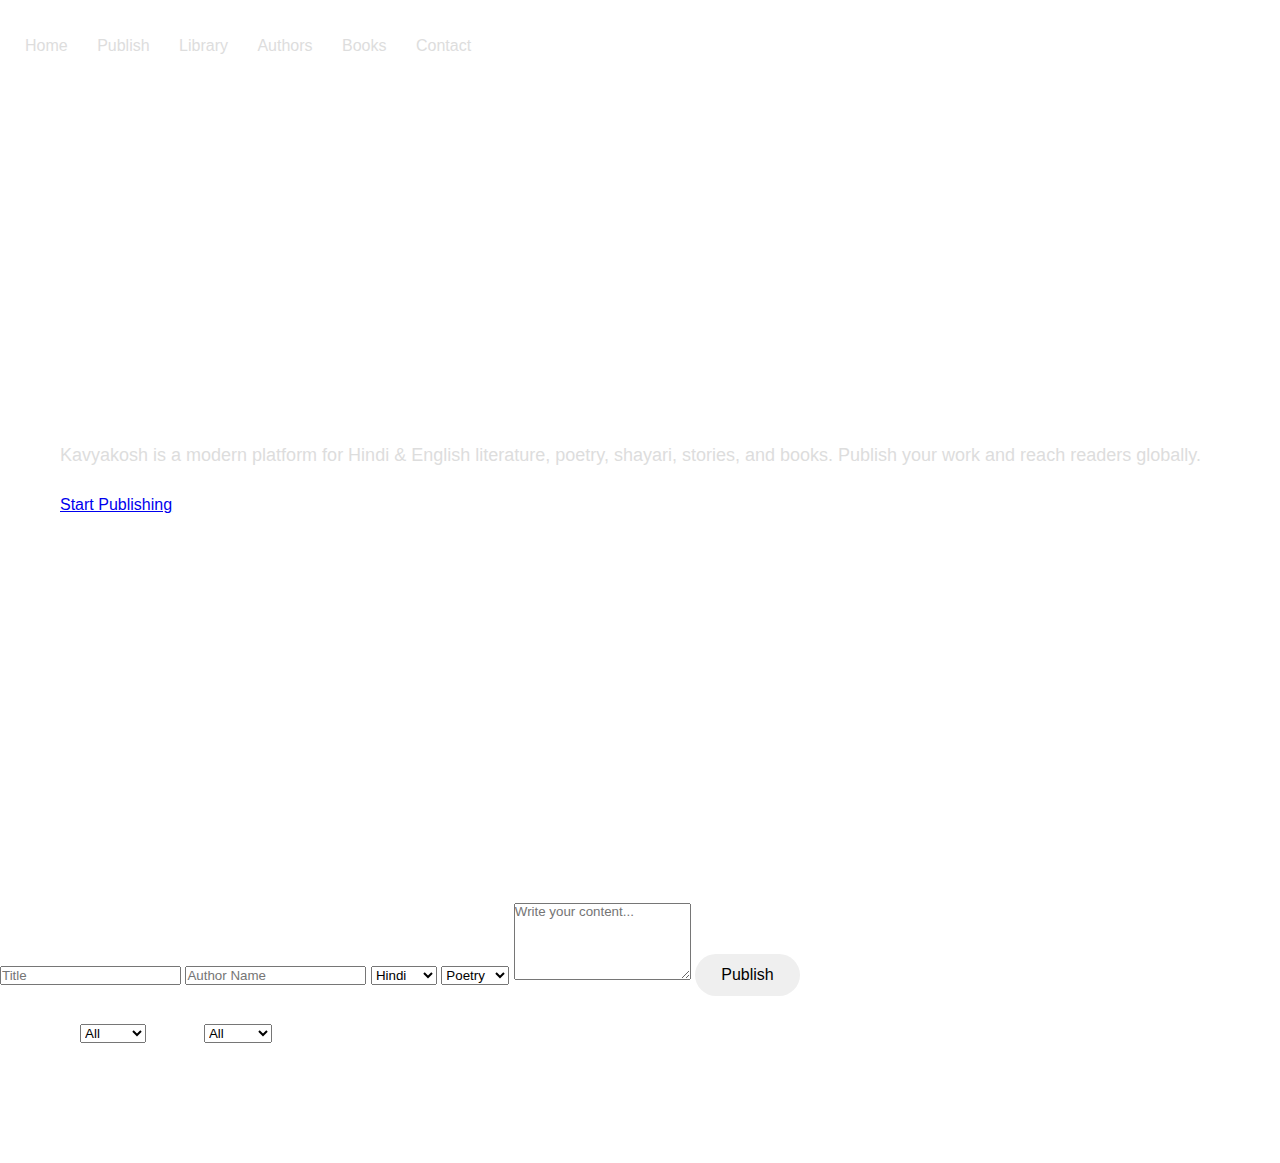
<file: index.html>
<!DOCTYPE html>
<html lang="en">
<head>
  <meta charset="UTF-8">
  <meta name="viewport" content="width=device-width, initial-scale=1.0">
  <title>Kavyakosh | Literature & Book Platform</title>

  <!-- External CSS -->
  <link rel="stylesheet" href="style.css">

  <!-- Optional Google Font (SAFE) -->
  <link href="https://fonts.googleapis.com/css2?family=Playfair+Display:wght@600;700&family=Inter:wght@400;500&display=swap" rel="stylesheet">
</head>

<body>

  <!-- HEADER -->
  <header class="main-header">
    <h1 class="logo">Kavyakosh</h1>
    <nav>
      <a href="#home">Home</a>
      <a href="#publish">Publish</a>
      <a href="#library">Library</a>
      <a href="#authors">Authors</a>
      <a href="#books">Books</a>
      <a href="#contact">Contact</a>
    </nav>
  </header>

  <!-- HERO / HOME -->
  <section id="home" class="hero">
    <div class="hero-content">
      <h2>Share Your Verse with the World</h2>
      <p>
        Kavyakosh is a modern platform for Hindi & English literature,
        poetry, shayari, stories, and books. Publish your work and reach readers globally.
      </p>
      <a href="#publish" class="btn">Start Publishing</a>
    </div>
  </section>

  <!-- PUBLISH SECTION (UNCHANGED IDs) -->
  <section id="publish">
    <h2>Publish Your Work</h2>
    <form id="publishForm">
      <input type="text" placeholder="Title" id="title" required>
      <input type="text" placeholder="Author Name" id="author" required>

      <select id="language">
        <option value="Hindi">Hindi</option>
        <option value="English">English</option>
      </select>

      <select id="genre">
        <option value="Poetry">Poetry</option>
        <option value="Shayari">Shayari</option>
        <option value="Story">Story</option>
        <option value="Book">Book</option>
      </select>

      <textarea id="content" rows="5" placeholder="Write your content..." required></textarea>
      <button type="submit">Publish</button>
    </form>
  </section>

  <!-- LIBRARY -->
  <section id="library">
    <h2>Published Works</h2>

    <div id="filter">
      <label>Language:</label>
      <select id="filterLanguage">
        <option value="All">All</option>
        <option value="Hindi">Hindi</option>
        <option value="English">English</option>
      </select>

      <label>Genre:</label>
      <select id="filterGenre">
        <option value="All">All</option>
        <option value="Poetry">Poetry</option>
        <option value="Shayari">Shayari</option>
        <option value="Story">Story</option>
        <option value="Book">Book</option>
      </select>
    </div>

    <div id="worksContainer"></div>
  </section>

  <!-- AUTHORS -->
  <section id="authors">
    <h2>Authors</h2>
    <div id="authorsContainer"></div>
  </section>

  <!-- BOOKS -->
  <section id="books">
    <h2>Books for Sale</h2>
    <div id="booksContainer"></div>
  </section>

  <!-- CONTACT -->
  <section id="contact">
    <h2>Contact Us</h2>
    <p>Email: info@kavyakosh.online</p>
  </section>

  <!-- FOOTER -->
  <footer>
    <p>&copy; 2026 Kavyakosh | All Rights Reserved</p>
  </footer>

  <!-- External JS -->
  <script src="script.js"></script>

</body>
</html>
</file>
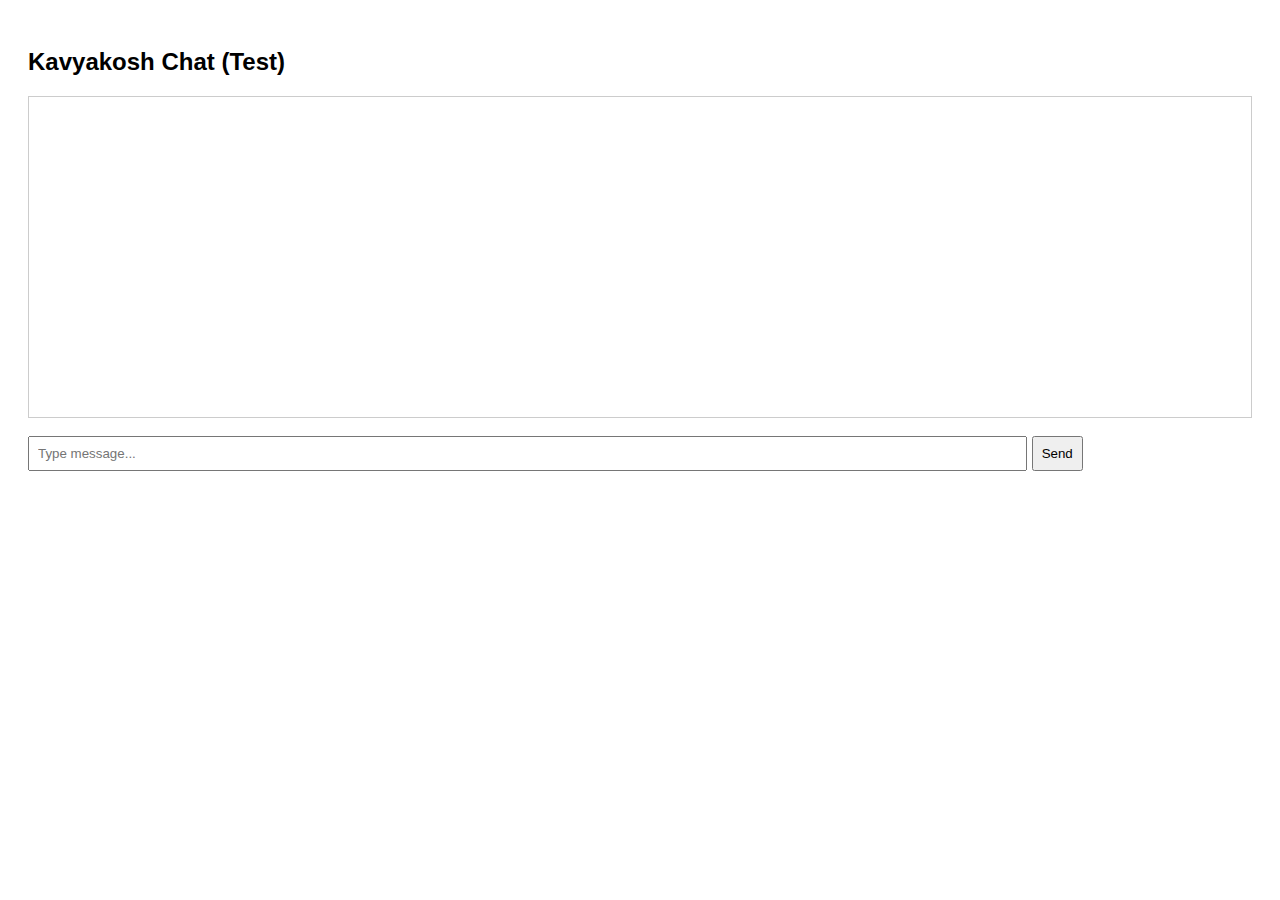
<file: chat.html>
<!DOCTYPE html>
<html>
<head>
  <title>Kavyakosh Chat</title>
  <style>
    body { font-family: Arial; padding: 20px; }
    #chat { border: 1px solid #ccc; padding: 10px; height: 300px; overflow-y: auto; }
    input { width: 80%; padding: 8px; }
    button { padding: 8px; }
  </style>
</head>
<body>

<h2>Kavyakosh Chat (Test)</h2>

<div id="chat"></div><br>

<input id="msg" placeholder="Type message..." />
<button onclick="send()">Send</button>

<script>
async function send() {
  const message = document.getElementById("msg").value;
  if (!message) return;

  document.getElementById("chat").innerHTML += "<b>You:</b> " + message + "<br>";
  document.getElementById("msg").value = "";

  const res = await fetch("https://kavyakosh-backend.vercel.app/api/chat", {
    method: "POST",
    headers: { "Content-Type": "application/json" },
    body: JSON.stringify({ message })
  });

  const data = await res.json();
  document.getElementById("chat").innerHTML += "<b>Bot:</b> " + data.reply + "<br>";
}
</script>

</body>
</html>
</file>
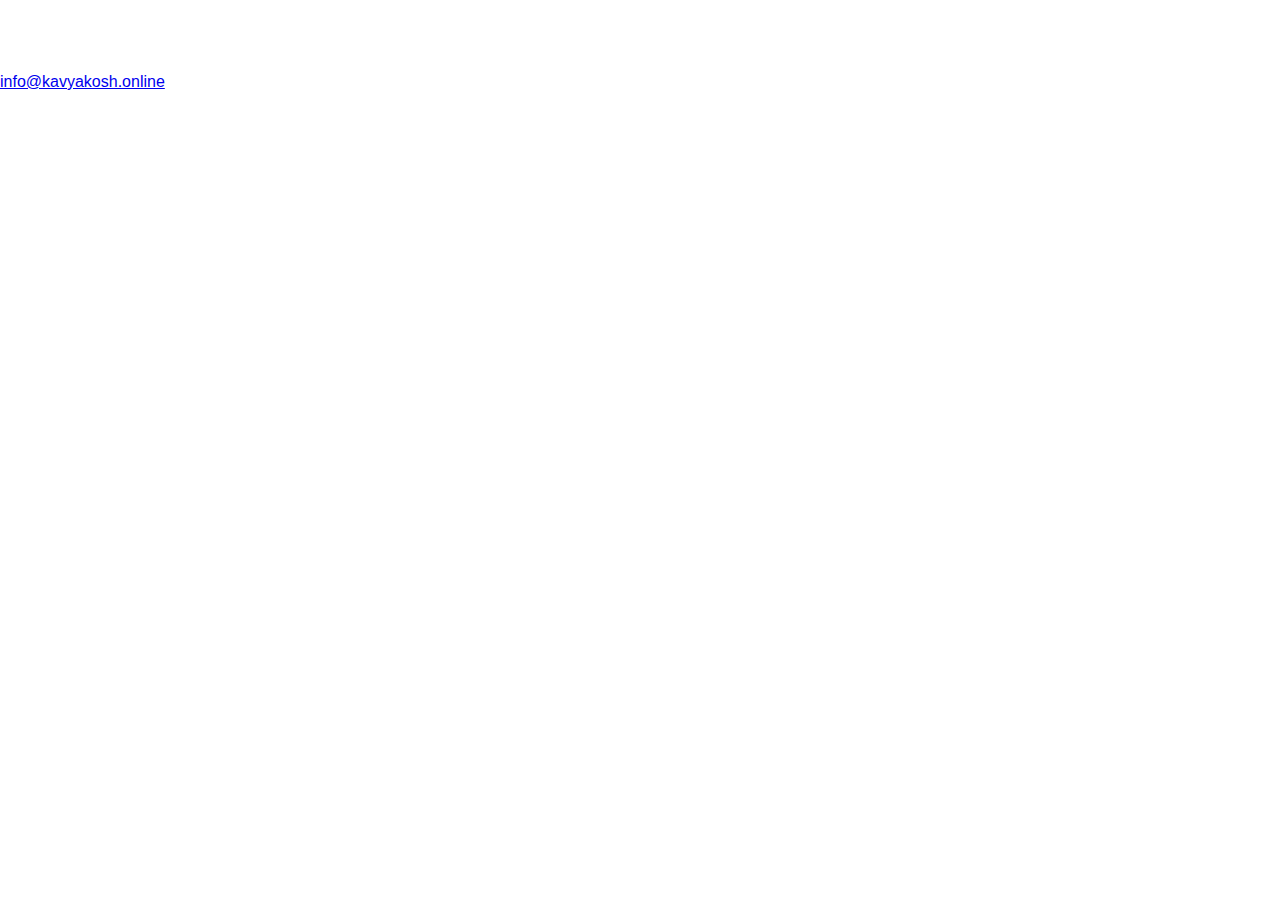
<file: contact.html>
<!DOCTYPE html>
<html>
<head>
<title>Contact – Kavyakosh</title>
<link rel="stylesheet" href="style.css">
</head>
<body>

<header>...</header>

<section class="page">
  <h1>Contact Us</h1>
  <p>Email us at</p>
  <a class="email" href="mailto:info@kavyakosh.online">
    info@kavyakosh.online
  </a>
</section>

</body>
</html>
</file>
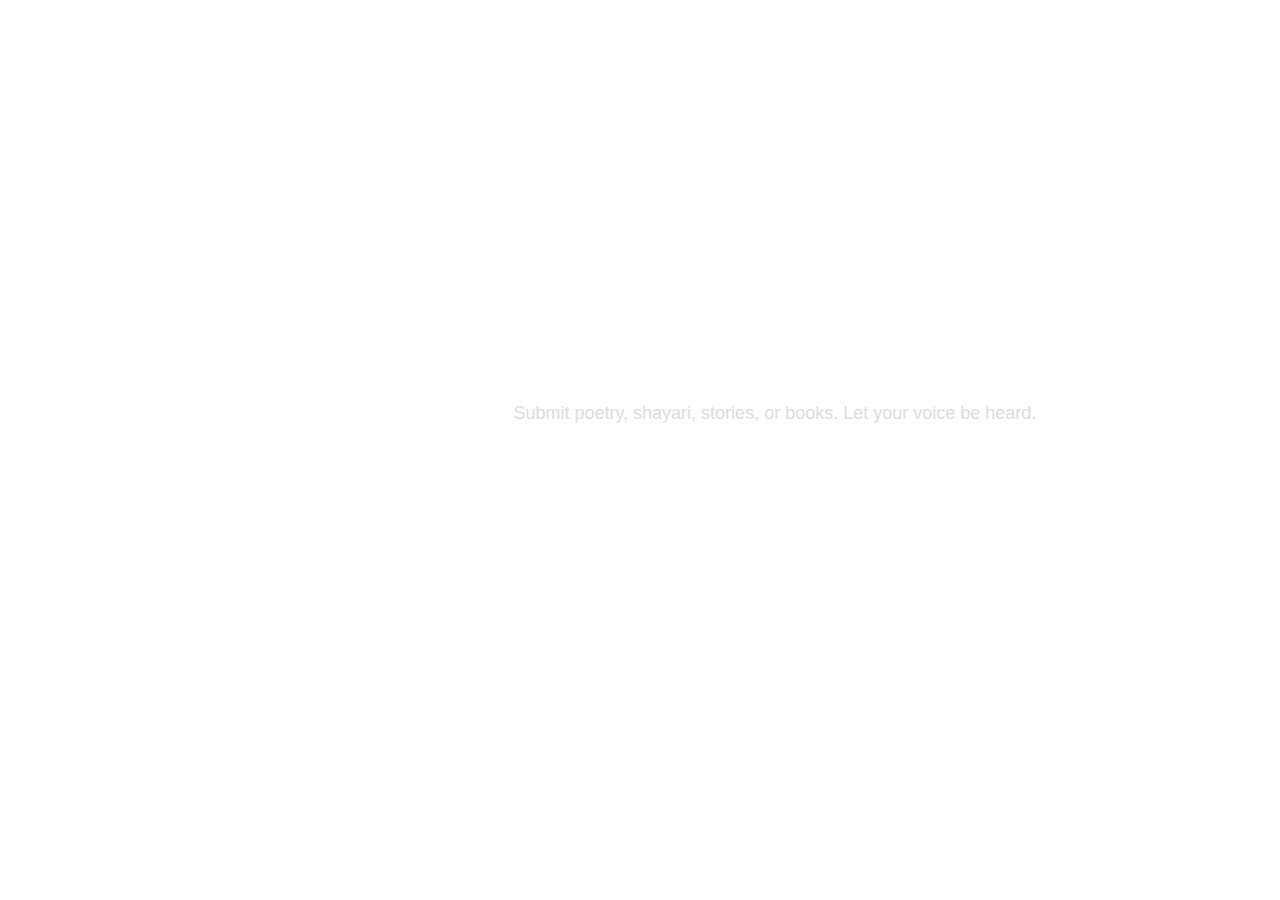
<file: publish.html>
<!DOCTYPE html>
<html>
<head>
  <title>Publish – Kavyakosh</title>
  <link rel="stylesheet" href="./style.css">
</head>
<body>

<header>…same header…</header>

<section class="hero">
  <h1>Publish Your Words</h1>
  <p>Submit poetry, shayari, stories, or books. Let your voice be heard.</p>
</section>

</body>
</html>
</file>
<file: style.css>
* {
  margin: 0;
  padding: 0;
  box-sizing: border-box;
  font-family: "Segoe UI", sans-serif;
}

body {
  color: #fff;
  overflow-x: hidden;
}

/* BACKGROUND VIDEO */
.bg-video {
  position: fixed;
  top: 0;
  left: 0;
  width: 100%;
  height: 100%;
  object-fit: cover;
  z-index: -2;
}

/* OVERLAY */
.overlay {
  position: fixed;
  inset: 0;
  background: rgba(0, 0, 0, 0.6);
  z-index: -1;
}

/* NAVBAR */
.navbar {
  display: flex;
  justify-content: space-between;
  align-items: center;
  padding: 20px 60px;
}

.logo {
  display: flex;
  align-items: center;
  gap: 12px;
}

.logo img {
  width: 42px;
}

.logo span {
  font-size: 24px;
  font-weight: 600;
}

nav a {
  margin-left: 25px;
  text-decoration: none;
  color: #ddd;
  font-size: 16px;
}

nav a:hover {
  color: #fff;
}

/* HERO */
.hero {
  min-height: calc(100vh - 80px);
  display: flex;
  align-items: center;
  padding: 0 60px;
}

.hero-card {
  max-width: 600px;
  backdrop-filter: blur(14px);
  background: rgba(255, 255, 255, 0.08);
  border-radius: 22px;
  padding: 40px;
  box-shadow: 0 30px 80px rgba(0, 0, 0, 0.6);
}

.hero h1 {
  font-size: 48px;
  line-height: 1.1;
  margin-bottom: 20px;
}

.hero p {
  font-size: 18px;
  color: #ddd;
  margin-bottom: 30px;
}

.hero-actions {
  display: flex;
  gap: 15px;
  margin-bottom: 35px;
}

button {
  padding: 12px 26px;
  border-radius: 30px;
  font-size: 16px;
  border: none;
  cursor: pointer;
}

.primary {
  background: #fff;
  color: #000;
}

.secondary {
  background: transparent;
  color: #fff;
  border: 1px solid #aaa;
}

.primary:hover,
.secondary:hover {
  transform: scale(1.05);
}

/* STATS */
.stats {
  display: flex;
  gap: 30px;
}

.stats div {
  text-align: center;
}

.stats strong {
  font-size: 22px;
  display: block;
}

.stats span {
  font-size: 14px;
  color: #ccc;
}

/* MOBILE */
@media (max-width: 768px) {
  .navbar {
    padding: 15px 20px;
  }

  nav {
    display: none;
  }

  .hero {
    padding: 20px;
  }

  .hero-card {
    padding: 30px;
  }

  .hero h1 {
    font-size: 34px;
  }
}
</file>
